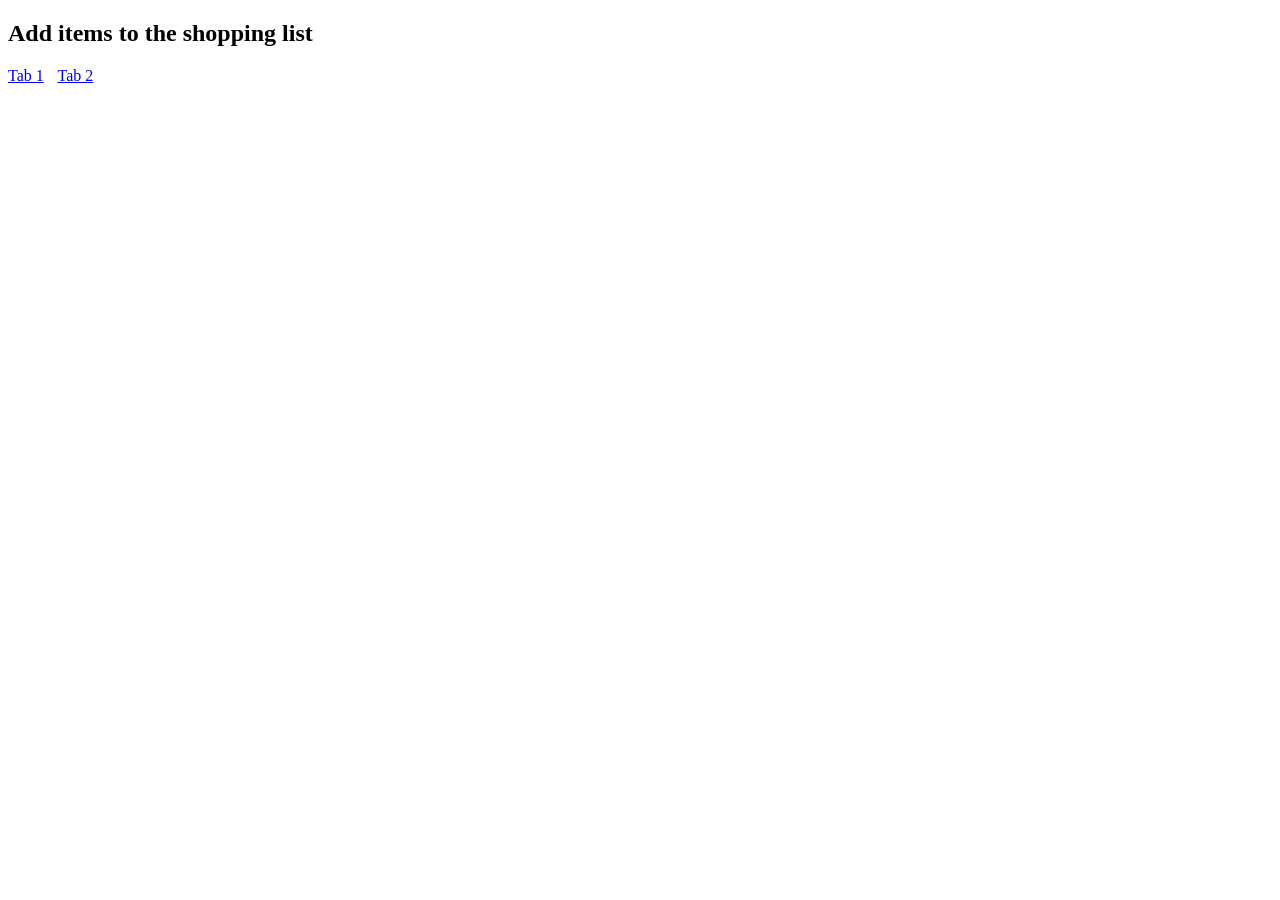
<file: index.html>
<!DOCTYPE html>
<html ng-app="ShoppingListApp" lang="en">
    <head>
        <meta charset="UTF-8">
        <title>Shopping List App</title>

        <link rel="stylesheet" href="css/styles.css">
    </head>

    <body>
        <div>
            <h2>Add items to the shopping list</h2>
            <div class="tabs">
                <a class="tab" ui-sref="tab1" ui-sref-active="active-tab">Tab 1</a>
                <a class="tab" ui-sref="tab2" ui-sref-active="active-tab">Tab 2</a>
            </div>
            <spinner></spinner>
            <ui-view></ui-view>
        </div>

        <script src="lib/jquery-3.6.1.min.js"></script>
        <script src="lib/angular.min.js"></script>
        <script src="lib/angular-ui-router.min.js"></script>

        <script src="src/shopping-list/shopping-list-module.js"></script>
        <script src="src/spinner/spinner.module.js"></script>

        <script src="src/shopping-list/shopping-list-component.js"></script>
        <script src="src/shopping-list/shopping-list-controller.js"></script>
        <script src="src/shopping-list/item-detail.controller.js"></script>
        <script src="src/shopping-list/shopping-list-factory.js"></script>
        <script src="src/shopping-list/shopping-list-filter.service.js"></script>

        <script src="src/spinner/spinner.component.js"></script>

        <script src="src/routes.js"></script>
    </body>
</html>
</file>
<file: css/styles.css>
.error {
    color: red;
    font-size: 16px;
    font-weight: 600;
    display: none;
}

#itemList1, #itemList2 {
    float: left;
}

#itemList2 {
    margin-left: 40px;
}

.list-item:hover {
    cursor: pointer;
    color: dodgerblue;
}

.spinner {
    width: 20px;
    height: 20px;
}

.tab {
    margin-right: 10px;
}

.tab1-content {
    margin-top: 20px;
}

.tab2-content {
    margin-top: 20px;
    width: 100px;
}

.active-tab {
    font-weight: bold;
}
</file>
